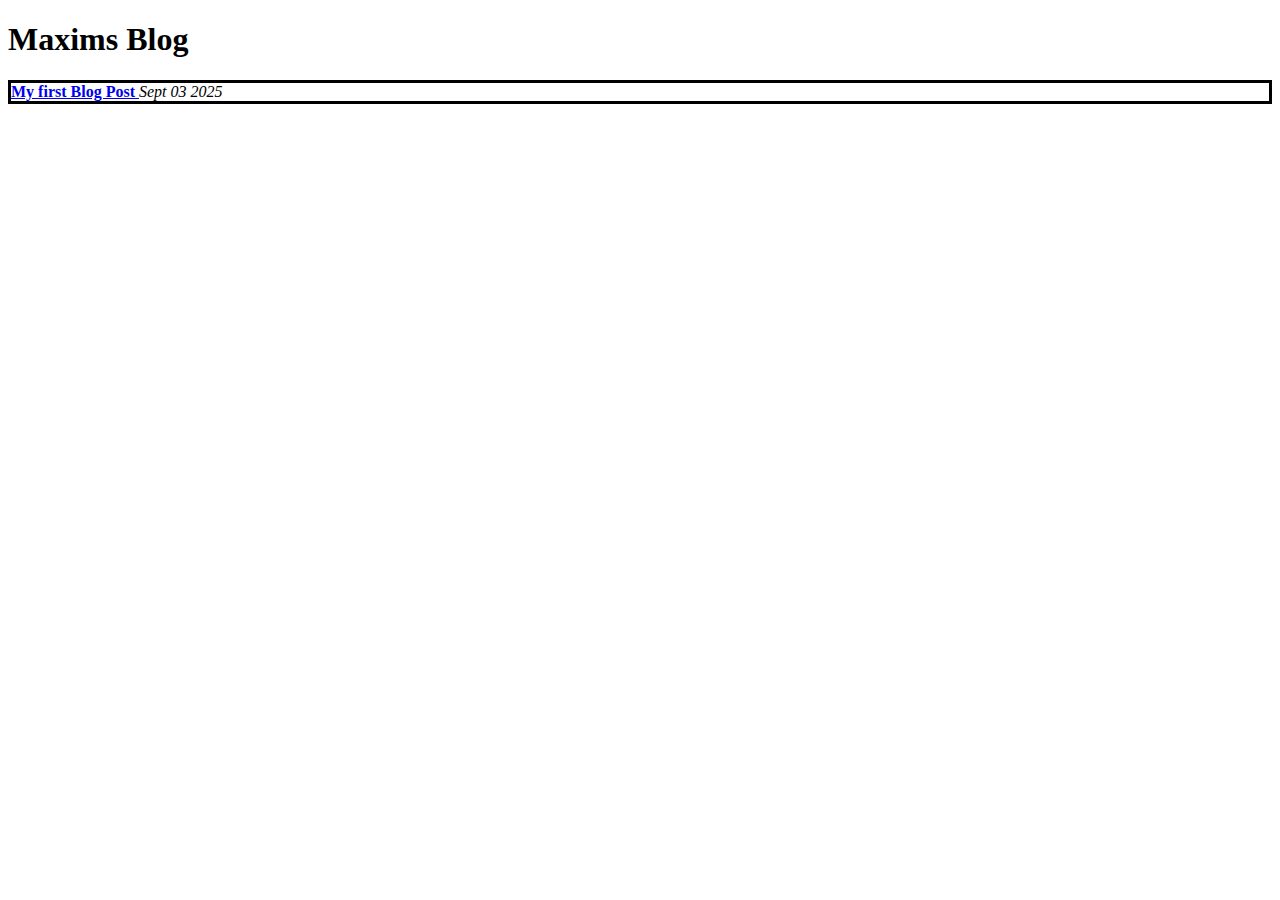
<file: docs/index.html>
<!DOCTYPE html>
<html lang="en">
  <head>
    <link rel="stylesheet" href="/style.css">
  </head>
  <body>
    <header class="site-header">
      <h1>Maxims Blog</h1>
    </header>
    <div class="blog-entry">
      <a href="/blogpost1.html">
        <strong>My first Blog Post</strong>
      </a>
      <em>Sept 03 2025</em>
    </div>
  </body>
</html>
</file>
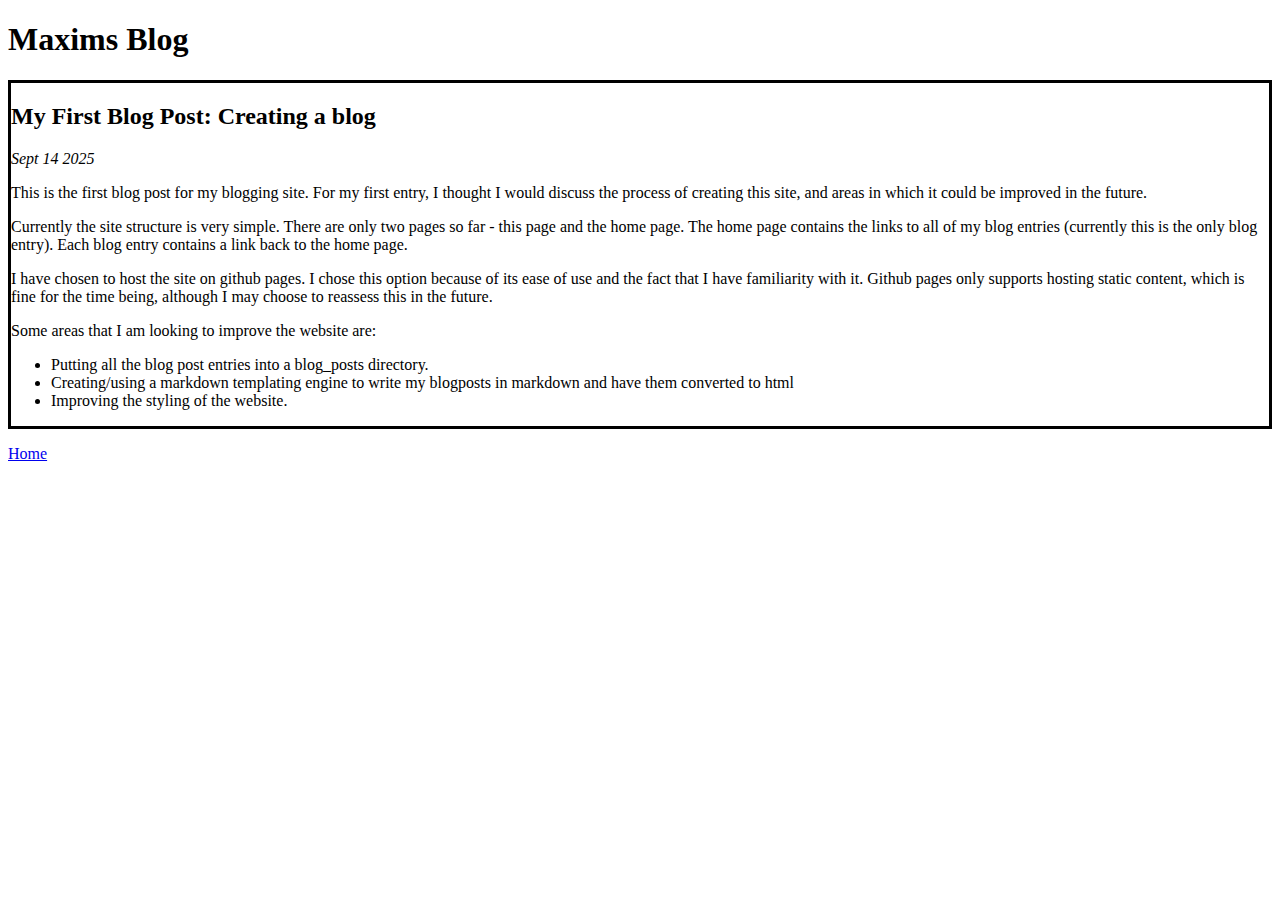
<file: blogpost1.html>
<!DOCTYPE html>

<html lang="en">
  <head>
    <link rel="stylesheet" href="style.css">
  </head>
  <body>
    <header class="site-header">
      <h1>Maxims Blog</h1>
    </header> 
    <div class="blog-entry">
      <h2>My First Blog Post: Creating a blog</h2>
      <em>Sept 14 2025</em>
      <p>This is the first blog post for my blogging site. For my first entry, I thought I would discuss the process of creating this site, and areas in which it could be improved in the future.</p>
      <p>Currently the site structure is very simple. There are only two pages so far - this page and the home page. The home page contains the links to all of my blog entries (currently this is the only blog entry). Each blog entry contains a link back to the home page.</p>
      <p>I have chosen to host the site on github pages. I chose this option because of its ease of use and the fact that I have familiarity with it. Github pages only supports hosting static content, which is fine for the time being, although I may choose to reassess this in the future.</p>
      <p>Some areas that I am looking to improve the website are:
        <ul>
          <li>Putting all the blog post entries into a blog_posts directory.</li>
          <li>Creating/using a markdown templating engine to write my blogposts in markdown and have them converted to html</li>
          <li>Improving the styling of the website.</li>
        </ul>
      </p>
    </div>
    <p><a href="index.html">Home</a></p> 
  </body>
</html>
</file>
<file: style.css>
body {
  margin: 100;
}

.blog-entry {
  border-style: solid;
  padding: 30;
}
</file>
